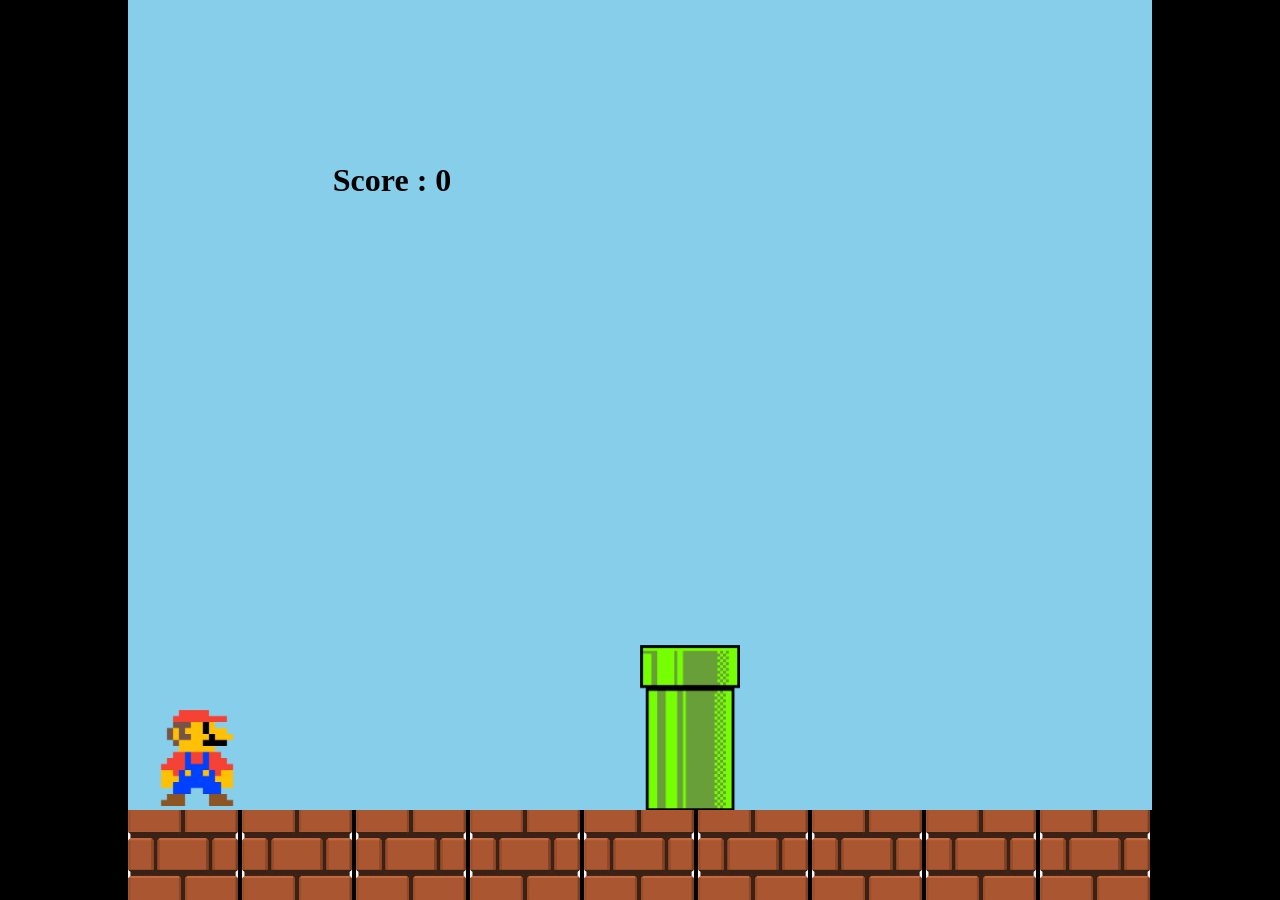
<file: index.html>
<!DOCTYPE html>
<html lang="en">
<head>
    <meta charset="UTF-8">
    <meta name="viewport" content="width=device-width, initial-scale=1.0">
    <title>Super Mario </title>
    <link rel="stylesheet" href="style.css">
</head>
<body>

    <div class="game-container">
        <!-- score -->
         <div class="score">
            <h1>Score : 0</h1>
         </div>

        <!-- obstacle -->
         <div class="obstacle">
            <img src="./assets/pipe.png" alt="pipe.png">
         </div>

        <!-- mario -->
         <div class="mario">
            <img src="./assets/mario.png" alt="mario.png">
         </div>

        </div>

    <!-- platform -->
    <div class="platform">
        <img src="./assets/platform.png" alt="platform">
        <img src="./assets/platform.png" alt="platform">
        <img src="./assets/platform.png" alt="platform">
        <img src="./assets/platform.png" alt="platform">
        <img src="./assets/platform.png" alt="platform">
        <img src="./assets/platform.png" alt="platform">
        <img src="./assets/platform.png" alt="platform">
        <img src="./assets/platform.png" alt="platform">
        <img src="./assets/platform.png" alt="platform">
        <img src="./assets/platform.png" alt="platform">
        <img src="./assets/platform.png" alt="platform">
        <img src="./assets/platform.png" alt="platform">
        <img src="./assets/platform.png" alt="platform">
        <img src="./assets/platform.png" alt="platform">
    </div>
    
    <script src="script.js"></script>
</body> 
</html>
</file>
<file: style.css>
*{
    margin: 0;
    padding: 0;
    box-sizing: border-box;
}

body{
    display: flex;
    justify-content: center;
    align-items: center
    ;
    flex-direction: column;
    overflow: hidden;
    /* position: relative; */
    background-color: black;

}


.game-container{
    background-color: skyblue;
    width: 80%;
    height: 90vh;

    position: relative;
    overflow: hidden;

}

.obstacle {
    width: 100px;
    overflow: hidden;
    /* background-color: red; */

    position: absolute;
    bottom: -5px;
    left: 50%;
}

.obstacle img{
    width: 100%;
    height: 100%;
    object-fit: cover;
}

.mario {
    width: 100px;
    overflow: hidden;

    position: absolute;
    bottom: 0;
    left: 20px;
}

.mario img{
    width: 100%;
    height: 100%;
    object-fit: cover;
}

.mario.flipped img{
    transform: scaleX(-1);
}

.platform{
    width: 80%;
    height: 10vh;
    
    overflow: hidden;
    position: absolute;
    bottom: 0;
}

.platform img{
    width: 110px;
    height: 100%;

    object-fit: cover;
    
}


.score {
    position: absolute;
    top : 20%;
    left : 20%;
}
</file>
